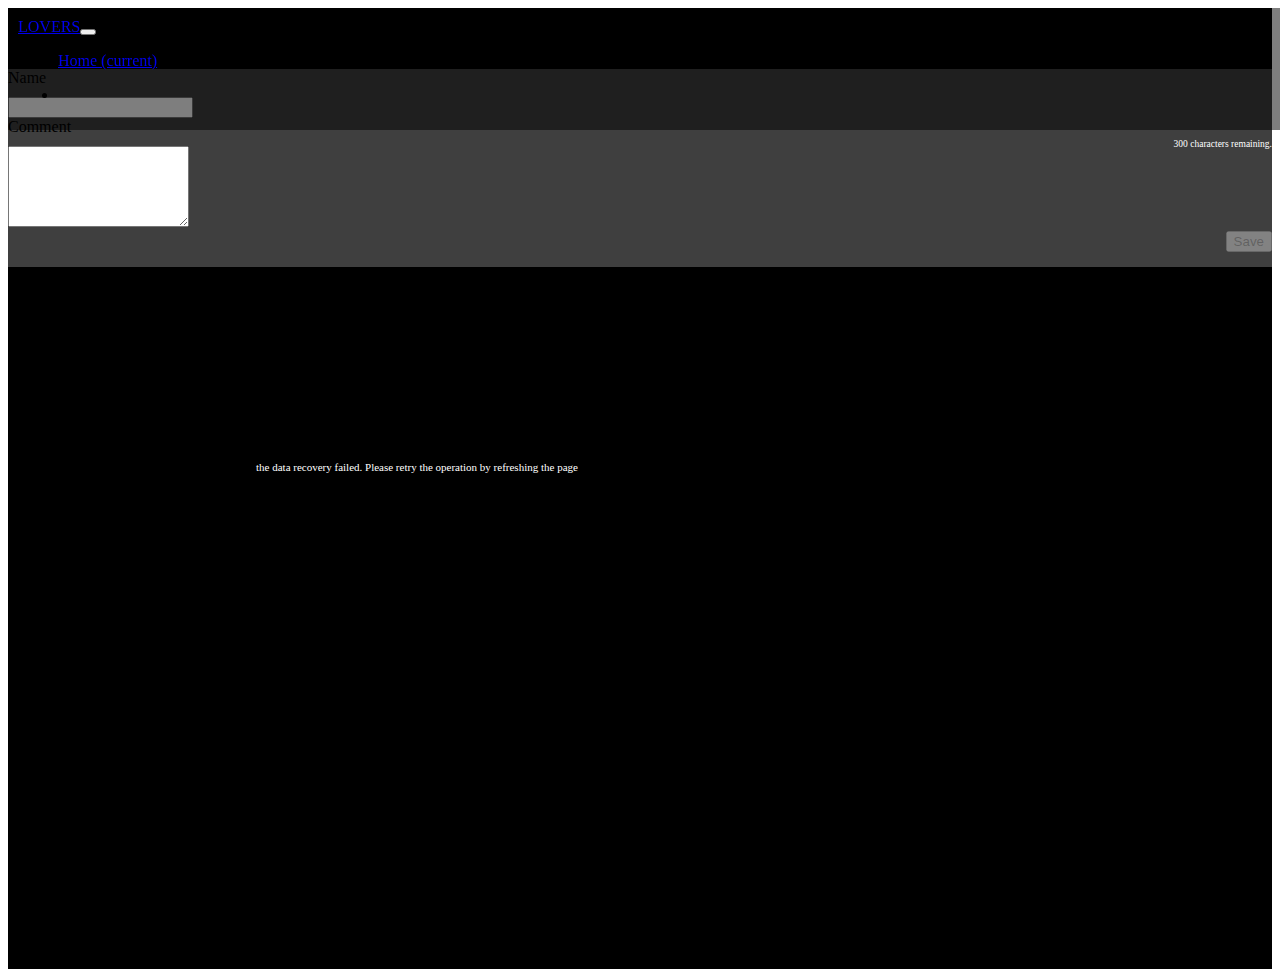
<file: index.html>
<!doctype html>
<html lang="en">
<head>
  <meta charset="utf-8">
  <title>Javalovers</title>
  <base href="/">

  <meta name="viewport" content="width=device-width, initial-scale=1">
  <link rel="icon" type="image/x-icon" href="favicon.ico">

  <!-- bootstrap (bootswatch template) and fontawesome stylesheets-->
  <link rel="stylesheet" href="https://bootswatch.com/4/lux/bootstrap.min.css">
  <link rel="stylesheet" href="https://use.fontawesome.com/releases/v5.0.13/css/all.css" 
        integrity="sha384-DNOHZ68U8hZfKXOrtjWvjxusGo9WQnrNx2sqG0tfsghAvtVlRW3tvkXWZh58N9jp" 
        crossorigin="anonymous">
<link rel="stylesheet" href="styles.12ff14e274b83406e576.css"></head>
<body>
  <app-root></app-root>
  <!-- bootstrap scripts dependency-->
  <!-- 
    want to remove those dependencies but they are necessary for the
    toggler button (mobile nav). keep them since I develop an equivalent
    angular component
  -->
  <script src="//ajax.googleapis.com/ajax/libs/jquery/1.11.0/jquery.min.js"></script>
  <script src="//netdna.bootstrapcdn.com/bootstrap/4.0.0/js/bootstrap.min.js"></script>
<script type="text/javascript" src="runtime.a66f828dca56eeb90e02.js"></script><script type="text/javascript" src="polyfills.7fb637d055581aa28d51.js"></script><script type="text/javascript" src="main.68546938c267cf290874.js"></script></body>
</html>
</file>
<file: styles.12ff14e274b83406e576.css>
body,html{height:100%}
</file>
